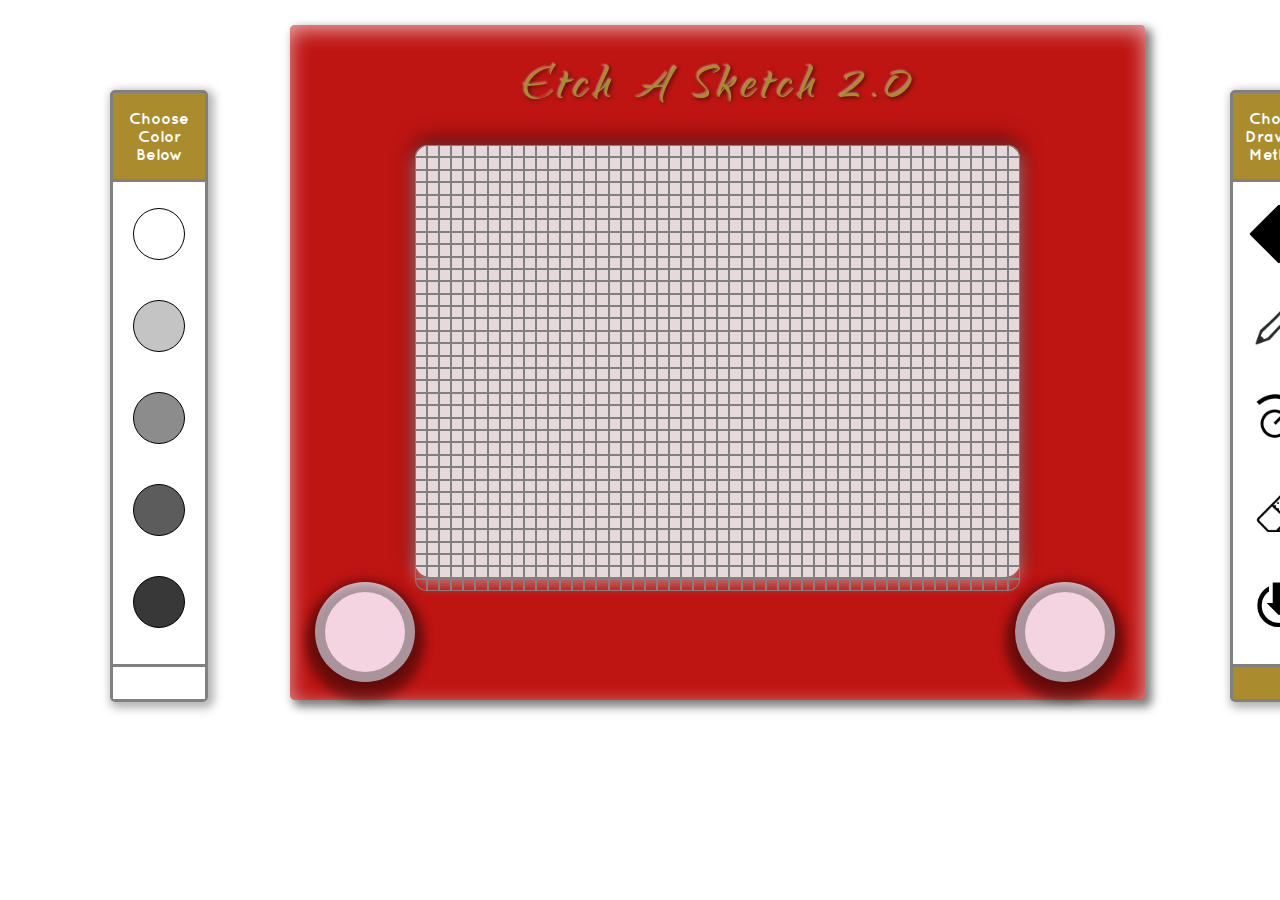
<file: index.html>
<!DOCTYPE html>
<html>
  <head>
    <meta charset="utf-8">
    <title>Etch-a-Sketch</title>
    <link rel="stylesheet" href="main.css">
  </head>
  <body>
    <section>

        <div class="outerRing">

          <div class="drawSurface">
          </div>

          <div class="knob leftKnob">
            <div class="insideKnob">
            </div>
          </div>

          <div class="knob rightKnob">
            <div class="insideKnob">
            </div>
          </div>

          <section id="pixelGrid" class="pixelGrid">
          </section>

        </div>

      </section>

        <aside class="left">
          <header>
            <p>Choose<br>Color Below</p>
          </header>
          <div class="color1 swatch first">
          </div>
          <div class="color2 swatch">
          </div>
          <div class="color3 swatch">
          </div>
          <div class="color4 swatch">
          </div>
          <div class="color5 swatch last">
          </div>
          <footer class="Footer"><p>Current Color</p></footer>
        </aside>

        <aside class="right">
          <header>
            <p>Choose<br>Drawing Method</p>
          </header>
          <div id="pixelTool" class="pixelTool tool">
          </div>
          <div class="penTool tool">
            <img id="penTool" class="penTool" src="pen.png">
          </div>
          <div class="knobTool tool">
            <img id="knobTool" class="knobTool" src="knob.png">
          </div>
          <div class="eraserTool tool">
            <img id="eraserTool" class="eraserTool" src="eraser.png">
          </div>
          <div class="saveButton tool">
            <img id="saveTool" class="saveTool" src="save.png">
          </div>
          <footer class="rightFooter"><p>Current Tool</p></footer>
        </aside>
        <div class="pixelToolBox box" id="pixelToolBox">
          <p><u>Pixel Tool</u></p>
          <p>Click to select pixels one at a time.</p>
        </div>
        <div class="penToolBox box" id="penToolBox">
          <p><u>Pencil Tool</u></p>
          <p>Click and drag to select pixels in your path.</p>
        </div>
        <div class="knobToolBox box" id="knobToolBox">
          <p><u>Knob Tool</u></p>
          <p>This tool has not been implimented yet.</p>
        </div>
        <div class="eraserToolBox box" id="eraserToolBox">
          <p><u>Eraser Tool</u></p>
          <p>Click and drag to set pixles back to the default color.</p>
        </div>
        <div class="saveToolBox box" id="saveToolBox">
          <p><u>Save Tool</u></p>
          <p>This tool has not been implimented yet.</p>
        </div>
        <div class="logo">
          <p>Etch A Sketch 2.0</p>
        </div>
    <script src="hammer.js"></script>
    <script src="app.js"></script>
  </body>
</html>
</file>
<file: main.css>
section {
  position: absolute;
  top: 25px;
  font-size: 0;
  left: 300px;
}


.pixelGrid {
  position: absolute;
  width: 615px;
  top: 120px;
  left: -27.5px;
}

.pixel {
  box-sizing: border-box;
  position: relative;
  display: inline-block;
  border: 1px solid gray;
  background-color: none;
  margin: 0;
  width: 12.1px;
  height: 12.4px;
  left: 152.5px;
}

.topLeft {
  border-radius: 15px 0 0;
}

.topRight {
  border-radius: 0 15px 0 0;
}

.bottomLeft {
  border-radius: 0 0 0 15px;
}

.bottomRight {
  border-radius: 0 0 15px 0;
}

.outerRing {
  position: relative;
  box-sizing: border-box;
  background-color: #be1513;
  border-radius: 5px;
  box-shadow: 5px 5px 10px 2px rgba(0, 0, 0, 0.5), inset 0 5px 20px rgba(241, 206, 206, 0.8);
  margin: 0 auto;
  width: 855px;
  height: 675px;
  right: 10px;
}

.drawSurface {
  box-sizing: border-box;
  position: relative;
  border-radius: 15px;
  background-color: #e5d9dc;
  box-shadow: 0 -5px 20px 2px rgba(0, 0, 0, 0.5), 0 5px 15px rgba(241, 206, 206, 0.8);
  margin: 0 auto;
  top: 120px;
  width: 605px;
  height: 432px;
}

.knob {
  box-sizing: border-box;
  position: relative;
  margin: 0 auto;
  display: inline-block;
  background-color: rgb(244,212,224);
  width: 100px;
  height: 100px;
  border-radius: 50%;
  top: 125px;
  left: 25px;
  box-shadow: 0 5px 15px 5px rgba(0, 0, 0, 0.3)
}

.rightKnob{
   left: 625px;
}

.insideKnob {
  position: relative;
  box-sizing: border-box;
  margin: 0 auto;
  background-color: rgb(244,212,224);
  border-radius: 50%;
  width: 80px;
  height: 80px;
  top: 10px;
  box-shadow: 0 10px 10px 20px rgba(0, 0, 0, 0.3);

}

aside {
  position: absolute;
  border: 3px solid grey;
  border-radius: 5px;
  box-shadow: 3px 3px 10px 3px rgba(0, 0, 0, 0.3);
  width: 92px;
  height: 606px;
  top: 90px;
}

.left {
  bottom: 70px;
  left: 110px;
}

.right {
  bottom: 70px;
  left: 1230px;
}


header {
  position: absolute;
  top: 0;
  width: inherit;
  border-bottom: 3px solid grey;
  text-align: center;
  font-family: 'quicksandbold';
  color: white;
  background-color: #AA8C2C;
}

footer {
  position: absolute;
  bottom: 0;
  width: inherit;
  margin: 40px 0 0 0;
  border-top: 3px solid grey;
  line-height: 1%;
  text-align: center;
  font-family: 'quicksandbold';
  color: #FFFFFF;
  background-color: #FFFFFF;
}

.rightFooter {
  color: #AA8C2C;
  background-color: #AA8C2C;
}

.swatch {
  position: relative;
  display: block;
  width: 50px;
  height: 50px;
  border-radius: 50%;
  border: 1px solid black;
  margin: 40px 20px;
}

.swatch.first {
 margin-top: 115px;
}

.last {
  margin-bottom: 65px;
}


.swatch:hover {
  cursor: pointer;
}

.tool:hover {
  cursor: pointer;
}

.color1 {
  background-color: #FFFFFF;
  color: #FFFFFF;
}

.color2 {
  background-color: #C4C4C4;
  color: #C4C4C4;
}

.color3 {
  background-color: #8C8C8C;
  color: #8C8C8C;
}

.color4 {
  background-color: #5C5C5C;
  color: #5C5C5C;
}

.color5 {
  background-color: #383838;
  color: #383838;
}

.eraserColor {
  background-color: #e5d9dc;
}

img {
  position: relative;
  max-width: 50px;
  height: auto;
  margin: 20.5px 21px;
}

.pixelTool {
  position: relative;
  display: block;
  width: 40px;
  height: 40px;
  border-radius: 3%;
  transform: rotate(45deg);
 -ms-transform: rotate(45deg);
 -webkit-transform: rotate(45deg);
  border: 1px solid black;
  background-color: #000;
  margin: 120px 20px 20px 25px;
}

.saveButton {
  margin-bottom: 40px;
}

.box {
  position: absolute;
  width: 200px;
  border: 3px solid grey;
  border-radius: 5px;
  text-align: center;
  font-family: 'quicksandbold';
  color: grey;
  background-color: white;
  box-shadow: 3px 3px 10px 3px rgba(0, 0, 0, 0.3);
  left: 1175px;
  visibility: hidden;
}

.pixelToolBox {
  top: 100px;
}

.penToolBox {
  top: 185px;
}

.knobToolBox {
  top: 280px;
}

.eraserToolBox {
  top: 360px;
}

.saveToolBox {
  top: 470px;
}

.logo {
  position: absolute;
  font-family: 'qwigleyregular';
  font-size: 60px;
  color: #AA8C2C;
  left: 523px;
  text-align: center;
  letter-spacing: 6px;
  top: -10px;
  text-shadow: 1px 1px 5px rgba(0, 0, 0, 0.8), -1px -1px 2px rgba(240, 227, 188, 0.8);
}


@font-face {
    font-family: 'quicksandbold';
    src: url('fonts/quicksand-bold-webfont.woff2') format('woff2'),
         url('fonts/quicksand-bold-webfont.woff') format('woff');
    font-weight: normal;
    font-style: normal;
}

@font-face {
    font-family: 'qwigleyregular';
    src: url('fonts/qwigley-regular-webfont.woff2') format('woff2'),
         url('fonts/qwigley-regular-webfont.woff') format('woff');
    font-weight: normal;
    font-style: normal;

}
</file>
